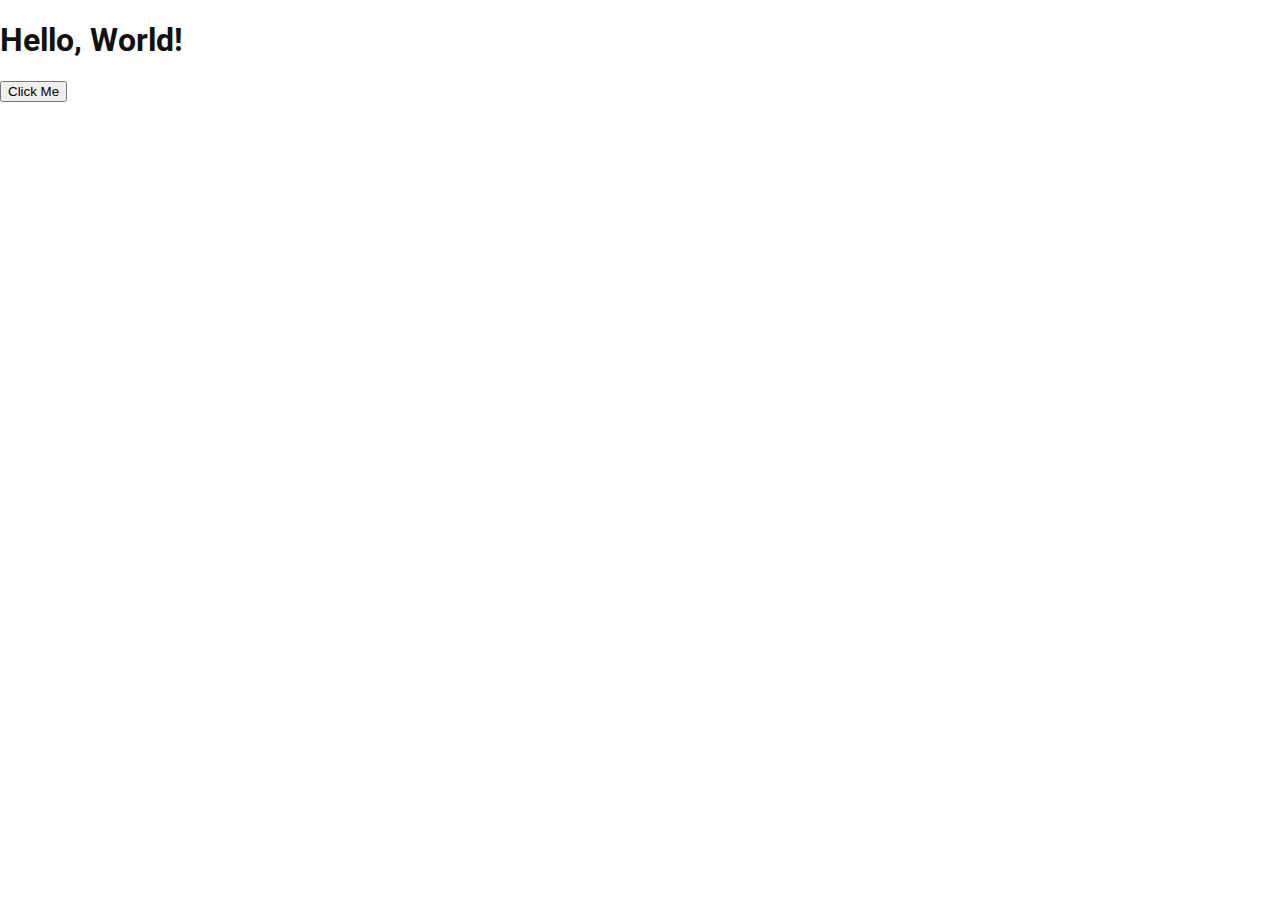
<file: index.html>
<!DOCTYPE html>
<html lang="en">
<head>
  <meta charset="UTF-8">
  <title>Module 1</title>
  <link rel="stylesheet" href="style.css">
</head>
<body>
  <h1>Hello, World!</h1>
  <button onclick="showMessage()">Click Me</button>
  <p id="message"></p>

  <script src="script.js"></script>
</body>
</html>
</file>
<file: style.css>
@import url('https://fonts.googleapis.com/css2?family=Roboto:wght@300;400;700&display=swap');

body {
  font-family: 'Roboto', sans-serif;
  background-color: #ffffff;
  color: #111;
  margin: 0;
  padding: 0;
}

header {
  display: flex;
  justify-content: space-between;
  align-items: center;
  padding: 24px 40px;
  border-bottom: 1px solid #ccc;
  font-size: 14px;
}

header .left {
  color: #aaa;
}

header .center {
  font-weight: 400;
  text-align: center;
}

header .center span {
  font-size: 12px;
  color: #888;
}

header .right a {
  color: #000;
  text-decoration: none;
  font-weight: 400;
}

main {
  max-width: 800px;
  margin: 60px auto;
  padding: 0 20px;
}

.project-meta {
  font-size: 14px;
  color: #999;
  margin-bottom: 8px;
}

.project-title {
  font-size: 24px;
  font-weight: 400;
  margin-bottom: 4px;
}

.project-subtitle {
  font-size: 16px;
  color: #999;
  margin-bottom: 24px;
}

.advisor {
  font-size: 14px;
  margin-bottom: 40px;
  color: #333;
}

.section-title {
  font-weight: 700;
  text-transform: uppercase;
  margin-top: 40px;
  margin-bottom: 12px;
  font-size: 14px;
}

p {
  font-size: 16px;
  line-height: 1.6;
  margin-bottom: 24px;
  color: #111;
}

img.content-image {
  width: 100%;
  height: auto;
  margin: 40px 0;
  display: block;
}
</file>
